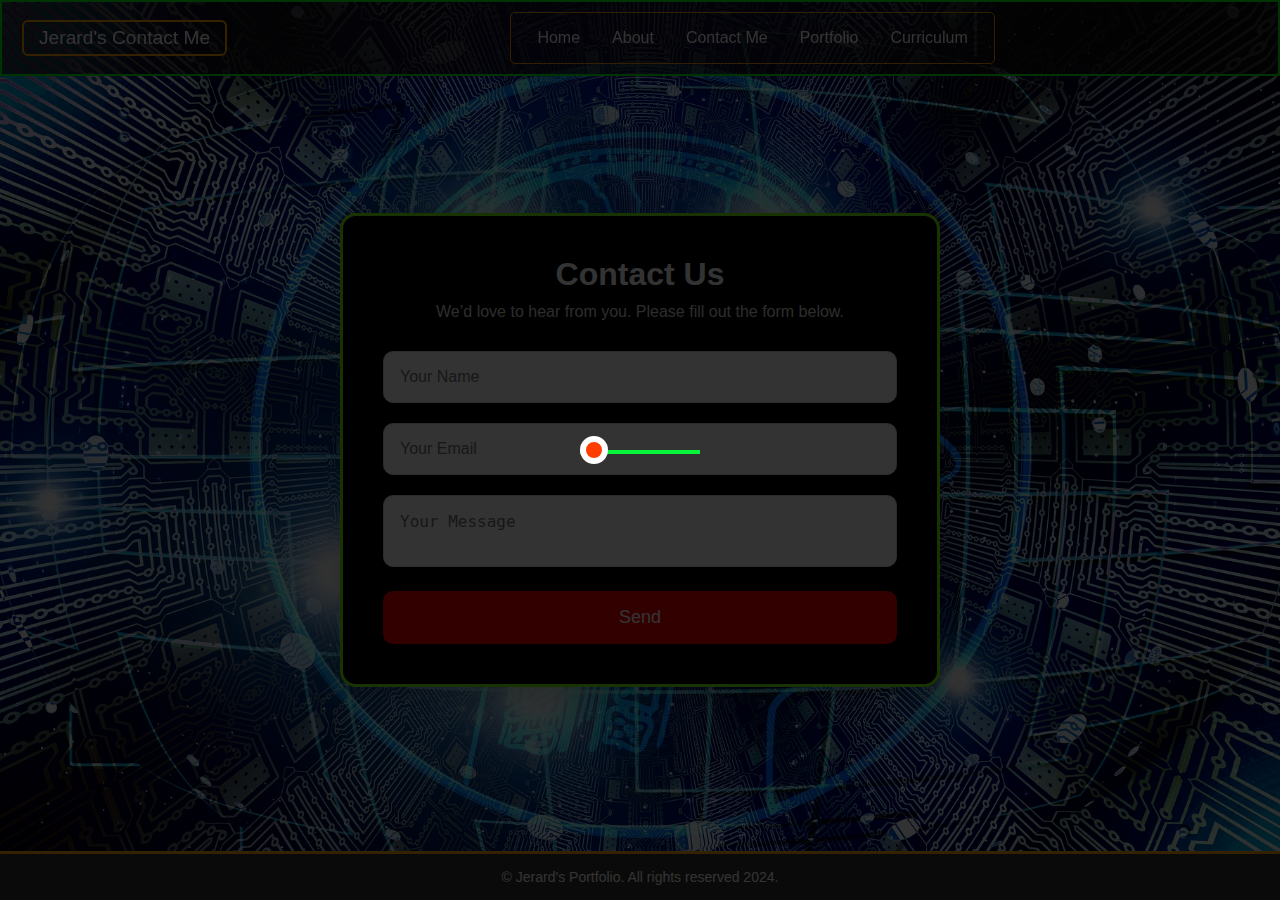
<file: ContactUs.html>
<!DOCTYPE html>
<html lang="en">
<head>
    <meta charset="UTF-8">
    <meta name="viewport" content="width=device-width, initial-scale=1.0">
     <link rel="stylesheet" type="text/css" href="portfoliocss/ContactUs.css">
     <link rel="icon" type="image/x-icon" href="/favicon.ico">
    <title>Contact Me</title>
</head>
<body>
       <div class="loader-container">
                <span class="loader"></span>
            </div>
        <header class="header">
            <div class="logo">Jerard's <span>Contact Me</span></div>
            <nav class="navbar">
                <div class="menu-icon" onclick="toggleMenu()">&#9776;</div>
                    <!-- Menu for mobile viewers-->
                    <ul class="menu" id="menu">
                        <a href="./index.html">Home</a>
                        <a href="./ContactUs.html">Contact Me</a>
                        <a href="#portfolio">Portfolio</a>
                        <a href="./Resume Files/Avila Resume.pdf" target="_blank">Curriculum Vitae</a>
                    </ul>
                    <!-- Menu for Desktop -->
                    <ul class="menu2" id="mob./leview">
                        <a href="./index.html">Home</a>
                        <a href="./about">About</a>
                        <a href="./ContactUs.html">Contact Me</a>
                        <a href="#portfolio">Portfolio</a>
                        <a href="./Resume.html">Curriculum</a>
                    </ul>  
            </nav>
        </header>
        <div class="form-container">
            <h1>Contact Us</h1>
            <p>We’d love to hear from you. Please fill out the form below.</p>
                <form action="https://formcarry.com/s/sgqwqrxgkTi" method="POST">
                  <input type="text" name="name" placeholder="Your Name" required />
                  <input type="email" name="email" placeholder="Your Email" required />
                  <textarea name="message" placeholder="Your Message" required></textarea>

                  <input type="text" name="_gotcha" style="display:none;" autocomplete="off" />
        <div class="captcha-wrapper">                        
        <div class="g-recaptcha" data-sitekey="6Lfik3ErAAAAAH7Sgsz_ZZWKGwUAr_pRwSPyk1DN"></div>
        </div>
                  <button type="submit">Send</button>
                </form>

        </div>

         <footer class="footer">
            <p>&copy; Jerard's Portfolio. All rights reserved 2024.</p>
        </footer>
        <script src="javascriptportfolio/functions.js"></script>
        <script src="https://www.google.com/recaptcha/api.js" async defer></script>

         <script> 
            function toggleMenu() {
                const menu = document.getElementById('menu');
                menu.classList.toggle('active');
            }
        </script>
    
</body>
</html>
</file>
<file: portfoliocss/ContactUs.css>
/* index.css */

/* Loader styles */
.loader-container {
  position: fixed;
  top: 0;
  left: 0;
  width: 100%;
  height: 100%;
  background-color: rgba(0, 0, 0, 0.8);
  display: flex;
  justify-content: center;
  align-items: center;
  z-index: 9999;
}

.loader {
  display: block;
  position: relative;
  height: 32px;
  width: 120px;
  background: linear-gradient(#08f53b 4px, transparent 0) no-repeat;
  background-position: 0 16px;
  box-sizing: border-box;
  overflow: hidden;
}

.loader:before {
  content: '';
  position: absolute;
  left: 0;
  bottom: 2px;
  width: 28px;
  height: 28px;
  border-radius: 50%;
  background: #FF3D00;
  border: 6px solid #FFF;
  box-sizing: border-box;
  animation: ballbns 1.5s linear infinite;
}

@keyframes ballbns {
  0% {
    left: 0;
    transform: translateX(-100%);
  }

  100% {
    left: 100%;
    transform: translateX(0%);
  }
}

/* Reset and base styles */
body, h1, h2, h3, p, ul, li {
  margin: 0;
  padding: 0;
  box-sizing: border-box;
}

body {
  font-family: 'Arial', sans-serif;
  background: rgb(5, 42, 255) url("../images/programpic.jpg") no-repeat center center fixed;
  background-size: cover;
  background-attachment: fixed;
  height: 100vh;
  display: flex;
  justify-content: center;
  align-items: center;
  padding: 20px;
}

html {
  scroll-behavior: smooth;
  scrollbar-color: transparent transparent;
  scrollbar-width: thin;
  overflow-x: hidden;
}

::-webkit-scrollbar {
  width: 10px;
}

::-webkit-scrollbar-thumb {
  background-color: transparent;
}

::-webkit-scrollbar-track {
  background-color: #000;
}

* {
  box-sizing: border-box;
  margin: 0;
  padding: 0;
}

img {
  max-width: 100%;
  height: auto;
}

a {
  word-break: break-word;
}

/* Logo */
.logo {
  color: white;
  border: 2px solid orange;
  padding: 5px 15px;
  font-size: 1.2rem;
  background-color: transparent;
  display: inline-block;
  line-height: normal;
  border-radius: 6px;
  margin-right: 20px;
}

/* Header styles */
.header {
  background-color: #160f0fb7;
  color: #fff;
  padding: 10px 20px;
  border: 2px solid #00ff15;
  position: fixed;
  width: 100%;
  top: 0;
  z-index: 999;
  display: flex;
  justify-content: space-between;
  align-items: center;
}

.header.scrolled {
  background-color: #000000;
  border-color: orange;
}

/* Navbar */
.navbar {
  display: flex;
  justify-content: center;
  align-items: center;
  flex: 1;
  position: relative;
}

/* Menu */
.menu, .menu2 {
  list-style: none;
  display: none;
}

.menu2 {
  display: flex;
  gap: 0px;
  border: 1.5px solid #ff9900;
  border-radius: 5px;
  background-color: transparent;
  padding: 0 10px;
  align-items: center;
  justify-content: center;
}

.menu2 li {
  display: inline-block;
}

.menu2 a {
  text-decoration: none;
  color: #fff;
  padding: 1rem;
  display: block;
  text-align: center;
}

.menu2 a:hover {
  background-color: orange;
}

/* Mobile menu icon */
.menu-icon {
  display: none;
  cursor: pointer;
  font-size: 2rem;
  padding: 2px;
  position: absolute;
  right: 2px;
  z-index: 1001;
  border: 2px solid #00ff15;
  border-radius: 5px;
  background-color: transparent;
  color: white;
}

.menu-icon:hover {
  background-color: #00ff1533;
}

/* Base .menu hidden */
.menu {
  list-style: none;
  display: none;
  flex-direction: column;
  position: absolute;
  top: 30px;
  right: 30px;
  background-color: #000000ee;
  border: 2px solid orange;
  border-radius: 5px;
  padding: 10px 0;
  z-index: 1000;
}

.menu li {
  display: block;
}

.menu a {
  text-decoration: none;
  color: #fff;
  padding: 1rem 2rem;
  display: block;
  text-align: center;
}

.menu a:hover {
  background-color: orange;
}

.menu.active {
  display: flex;
}

/* Footer */
.footer {
  background-color: #333;
  color: #fff;
  text-align: center;
  padding: 15px 20px;
  width: 100%;
  border-top: 3px solid orange;
  position: fixed;
  bottom: 0;
  left: 0;
  z-index: 998;
  font-size: 14px;
}

/* FORM CONTAINER */
.form-container {
  background-color: #000;
  border: 3.5px solid lawngreen;
  border-radius: 16px;
  padding: 40px;
  width: 100%;
  max-width: 600px;
  box-shadow: 0 10px 30px rgba(0, 0, 0, 0.15);
  text-align: center;
  color: #fff;
}

.form-container h1 {
  margin-bottom: 10px;
  font-size: 32px;
  color: #fff;
}

.form-container p {
  margin-bottom: 30px;
  font-size: 16px;
  color: #ddd;
}

form input,
form textarea {
  width: 100%;
  margin-bottom: 20px;
  border: 1px solid #ddd;
  border-radius: 10px;
  font-size: 16px;
  transition: border 0.3s ease;
  padding: 16px;
  background-color: #fff;
  color: #000;
  resize: none;
}

form input:focus,
form textarea:focus {
  border-color: #ff0000;
  outline: none;
}

button {
  width: 100%;
  padding: 16px;
  font-size: 18px;
  background-color: #ff0000;
  color: #ffffff;
  border: none;
  border-radius: 10px;
  cursor: pointer;
  transition: background 0.3s ease;
}

button:hover {
  background-color: #cc0000;
}

@media (max-width: 768px) {
  .menu-icon {
    display: block;
  }

  .navbar {
    justify-content: space-between;
  }

  .menu2 {
    display: none !important;
  }

  .menu {
    right: -20px;
    transform: none;
    top:27.5px;
  }
}

@media (max-width: 600px) {
  .form-container {
    padding: 25px;
  }

  .form-container h1 {
    font-size: 26px;
  }

  button {
    font-size: 16px;
  }
}
</file>
